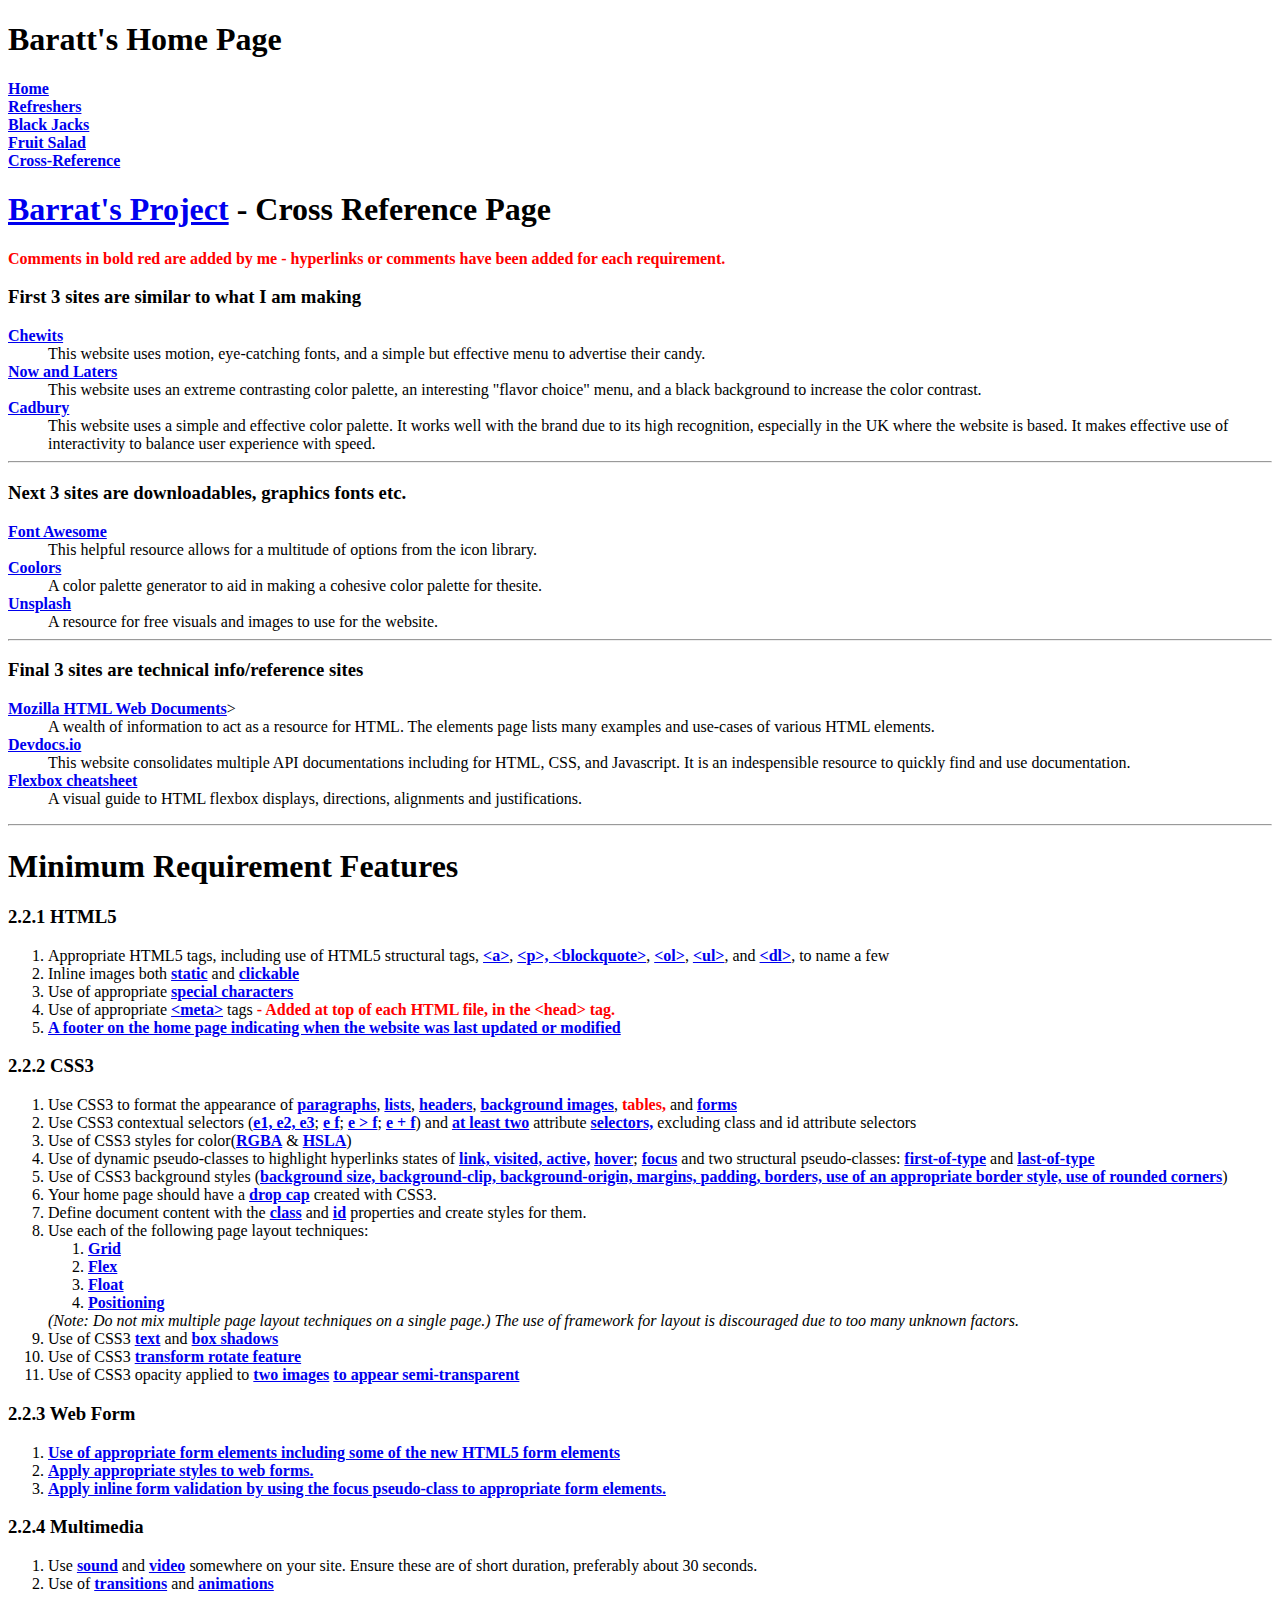
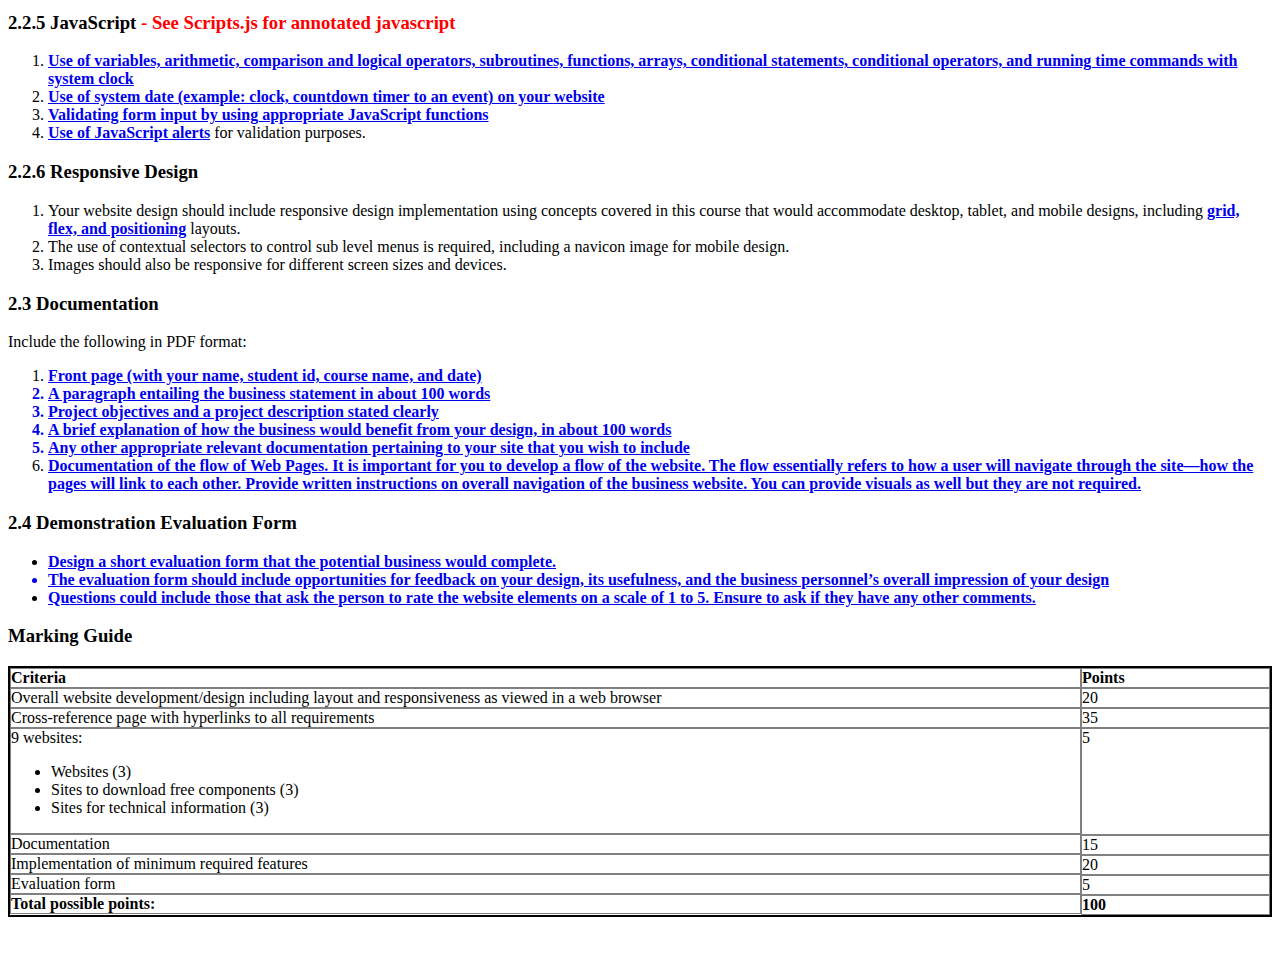
<file: crossref.html>
<!DOCTYPE html>
<html lang="en">
<head>
    <meta charset="UTF-8">
    <meta http-equiv="X-UA-Compatible" content="IE=edge">
    <meta name="viewport" content="width=device-width, initial-scale=1.0">
    
    <title>Cross Reference Page</title>
    <style>
        span {
            color: red;
            font-weight: bold;
        }
        a {
            font-weight: bold;
        }
    </style>
</head>
<body>
    <h1 id="titleheader">Baratt's Home Page</h1>
    <nav id = "menubar">
        <div class="menubar"><a href="index.html">Home</a></div>
        <div class="menubar"><a href="refreshers.html">Refreshers</a></div>
        <div class="menubar"><a href="blackjacks.html">Black Jacks</a></div>
        <div class="menubar"><a href="fruitsalad.html">Fruit Salad</a></div>
        <div class="menubar"><a href="crossref.html">Cross-Reference</a></div>
    </nav>
    <!-- Each item must be a hyperlink to the associated item + include a description
    of what the link is going to show. It should be listed on the main page nav menu on
    the far right.-->
    <h1><a href="https://valeoconfectionery.com/barratt">Barrat's Project</a> - Cross Reference Page</h1>
    <span>Comments in bold red are added by me - hyperlinks or comments have been added for each requirement.</span>
    <dl> <h3>First 3 sites are similar to what I am making</h3>
        <dt><a href="https://chewits.co.uk/">Chewits</a></dt>
        <dd>This website uses motion, eye-catching fonts, and a simple but effective menu to advertise their candy.</dd>
        <dt><a href="https://www.nowandlater.com/">Now and Laters</a></dt>
        <dd>This website uses an extreme contrasting color palette, an interesting "flavor choice" menu, and a black background to increase the color contrast.</dd>
        <dt><a href="https://www.cadbury.co.uk/">Cadbury</a></dt>
        <dd>This website uses a simple and effective color palette. It works well with the brand due to its high recognition, especially in the UK where the website is based. It makes effective use of interactivity to balance user experience with speed.</dd>
        <hr> <h3>Next 3 sites are downloadables, graphics fonts etc.</h3>
        <dt><a href="https://fontawesome.com/">Font Awesome</a></dt>
        <dd>This helpful resource allows for a multitude of options from the icon library.</dd>
        <dt><a href="https://coolors.co/">Coolors</a></dt>
        <dd>A color palette generator to aid in making a cohesive color palette for thesite.</dd>
        <dt><a href="https://unsplash.com/">Unsplash</a></dt>
        <dd>A resource for free visuals and images to use for the website.</dd>
        <hr><h3>Final 3 sites are technical info/reference sites</h3>
        <dt><a href="https://developer.mozilla.org/en-US/docs/Web/HTML/Element">Mozilla HTML Web Documents</a>></dt>
        <dd>A wealth of information to act as a resource for HTML. The elements page lists many examples and use-cases of various HTML elements.</dd>
        <dt><a href="https://devdocs.io/">Devdocs.io</a></dt>
        <dd>This website consolidates multiple API documentations including for HTML, CSS, and Javascript. It is an indespensible resource to quickly find and use documentation.</dd>
        <dt><a href="https://flexbox.malven.co/">Flexbox cheatsheet</a></dt>
        <dd>A visual guide to HTML flexbox displays, directions, alignments and justifications.</dd>
    </dl>
<hr>
<h1>Minimum Requirement Features</h1>
<h3>2.2.1 HTML5</h3>
<ol>
    <li>Appropriate HTML5 tags, including use of HTML5 structural tags, <a href="index.html#ex1">&lt;a&gt;</a>, <a href="index.html#mainquote">&lt;p&gt;, &lt;blockquote&gt;</a>, <a href="crossref.html#ex4">&lt;ol&gt;</a>, <a href="index.html#ex3">&lt;ul&gt;</a>, and <a href="fruitsalad.html#ex7">&lt;dl&gt;</a>, to name a few</li>
    <li>Inline images both <a href="fruitsalad.html#ex6">static</a> and <a href="index.html#ex5">clickable</a></li>
    <li>Use of appropriate <a href="index.html#mainquote">special characters</a></li>
    <li>Use of appropriate <a href="index.html#ex6">&lt;meta&gt;</a> tags <span class="studentcomments">- Added at top of each HTML file, in the &lt;head&gt; tag.</span></li> <!--See head in each HTML file-->
    <li><a href="index.html#footer">A footer on the home page indicating when the website was last updated or modified</a></li>
</ol>

<h3>2.2.2 CSS3</h3>
<ol id="ex4">
    <li>Use CSS3 to format the appearance of <a href="index.html#ex7">paragraphs</a>, <a href="index.html#ex3">lists</a>, <a href="index.html#titleheader">headers</a>, <a href="index.html#hero-image">background images</a>, <span class="studentcomments">tables,</span> and <a href="index.html#contactusform">forms</a></li>
    <li>Use CSS3 contextual selectors (<a href="refreshers.html#ele2">e1, e2, e3</a>; <a href="refreshers.html#ele1">e f</a>; <a href="fruitsalad.html#ex6">e > f</a>; <a href="index.html#ex9">e + f</a>) and <a href="index.html#ex8">at least two</a> attribute <a href="index.html#submitbutton">selectors,</a> excluding class and id attribute selectors</li>
    <li>Use of CSS3 styles for color(<a href="blackjacks.html#rgbaexample">RGBA</a> & <a href="blackjacks.html#hslexample">HSLA</a>)</li>
    <li>Use of dynamic pseudo-classes to highlight hyperlinks states of <a href="index.html#crossrefmenu">link, visited, active,</a>  <a href="index.html#ex10">hover</a>; <a href="index.html#crossrefmenu">focus</a>
         and two structural pseudo-classes: <a href="index.html#firstoftypeex">first-of-type</a> and <a href="index.html#ex1">last-of-type</a></li>
    <li>Use of CSS3 background styles (<a href="index.html#hero-image">background size, background-clip, background-origin, margins, </a><a href="index.html#menubar">padding, borders, use of an appropriate border style, use of rounded corners</a>)</li>
    <li>Your home page should have a <a href="index.html#dropcap1">drop cap</a> created with CSS3.</li>
    <li>Define document content with the <a href="index.html#ex5">class</a> and <a href="index.html#menubar">id</a> properties and create styles for them.</li>
    <li>Use each of the following page layout techniques:</li>
    <ol>
        <li><a href="blackjacks.html#gridex">Grid</a></li>
        <li><a href="index.html#candies">Flex</a></li>
        <li><a href="fruitsalad.html#floatexample">Float</a></li>
        <li><a href="refreshers.html#ele1">Positioning</a></li>
    </ol>
    <em>(Note: Do not mix multiple page layout techniques on a single page.) The use of framework for layout is discouraged due to too many unknown factors.</em>
    <li>Use of CSS3 <a href="index.html#ex7">text</a> and <a href="fruitsalad.html#floatexample">box shadows</a></li>
    <li>Use of CSS3 <a href="refreshers.html#refreshertitle">transform rotate feature</a></li>
    <li>Use of CSS3 opacity applied to <a href="fruitsalad.html#ex6">two images</a> <a href="blackjacks.html#opacityimgex">to appear semi-transparent</a></li>
</ol>
<h3>2.2.3 Web Form</h3>
<ol>
    <li><a href="index.html#contactusform">Use of appropriate form elements including some of the new HTML5 form elements</a></li>
    <li><a href="index.html#contactusform">Apply appropriate styles to web forms.</a></li>
    <li><a href="index.html#contactusform">Apply inline form validation by using the focus pseudo-class to appropriate form elements.</a></li>
</ol>
<h3>2.2.4 Multimedia</h3>
<ol>
    <li>Use <a href="index.html#audioex">sound</a> and <a href="fruitsalad.html#videoex">video</a> somewhere on your site. Ensure these are of short duration, preferably about 30 seconds.</li>
    <li>Use of <a href="fruitsalad.html#fruitsaladtitle">transitions</a> and <a href="index.html#mainquote">animations</a></li>
</ol>
<h3>2.2.5 JavaScript <span class="studentcomments">-  See Scripts.js for annotated javascript</span></h3>
<ol>
    <li><a href="index.html#eventtimer">Use of variables, arithmetic, comparison and logical operators, subroutines, functions, arrays, conditional statements, conditional operators, and running time commands with system clock</li>
    <li>Use of system date (example: clock, countdown timer to an event) on your website </a></li>
    <li><a href="index.html#contactusform">Validating form input by using appropriate JavaScript functions</a></li>
    <li><a href="index.html#contactusform">Use of JavaScript alerts</a> for validation purposes.</li>
</ol>
<h3>2.2.6 Responsive Design</h3>
<ol>
    <li>Your website design should include responsive design implementation using concepts covered in this course that would accommodate desktop, tablet, and mobile designs, including 
        <a href="blackjacks.html#gridex">grid, </a>
        <a href="index.html#candies">flex, </a>
        <a href="refreshers.html#ele1">and positioning</a> layouts.</li>
    <li>The use of contextual selectors to control sub level menus is required, including a navicon image for mobile design.</li>
    <li>Images should also be responsive for different screen sizes and devices.</li>
</ol>
<h3>2.3 Documentation</h3>
Include the following in PDF format:
<ol>
    <li><a href="COMP 2681 Final Project.pdf">Front page (with your name, student id, course name, and date)</li>
    <li>A paragraph entailing the business statement in about 100 words</li>
    <li>Project objectives and a project description stated clearly</li>
    <li>A brief explanation of how the business would benefit from your design, in about 100 words</li>
    <li>Any other appropriate relevant documentation pertaining to your site that you wish to include</li>
    <li>Documentation of the flow of Web Pages. It is important for you to develop a flow of the website. The flow essentially refers to how a user will navigate through the site—how the pages will link to each other. Provide written instructions on overall navigation of the business website. You can provide visuals as well but they are not required.</a></li>
</ol>
<h3>2.4 Demonstration Evaluation Form</h3>
<ul>
    <li><a href="https://forms.gle/JpLy3JW1ETvCAots8">Design a short evaluation form that the potential business would complete.</li>
    <li>The evaluation form should include opportunities for feedback on your design, its usefulness, and the business personnel’s overall impression of your design</li>
    <li>Questions could include those that ask the person to rate the website elements on a scale of 1 to 5. Ensure to ask if they have any other comments.</a></li>
</ul>
<h3>Marking Guide</h3>
<div class="table" style="border: 2px solid black; display:flex; margin-bottom:50px;">
    <div class="tablecol" style="width:85%;">
        <div class="tablerow" style="border:1px solid grey;"><strong>Criteria</strong></div>
        <div class="tablerow" style="border:1px solid grey;">Overall website development/design including layout and responsiveness as viewed in a web browser</div>
        <div class="tablerow" style="border:1px solid grey;">Cross-reference page with hyperlinks to all requirements</div>
        <div class="tablerow" style="border:1px solid grey;">9 websites:
            <ul>
                <li>Websites (3)</li>
                <li>Sites to download free components (3)</li>
                <li>Sites for technical information (3)</li>
            </ul>
    </div>
        <div class="tablerow" style="border:1px solid grey;">Documentation</div>
        <div class="tablerow" style="border:1px solid grey;">Implementation of minimum required features</div>
        <div class="tablerow" style="border:1px solid grey;">Evaluation form</div>
        <div class="tablerow" style="border:1px solid grey;"><strong>Total possible points:</strong></div>
    </div>
    <div class="tablecol" style="width:15%;">
        <div class="tablerow" style="border:1px solid grey;"><strong>Points</strong></div>
        <div class="tablerow" style="border:1px solid grey;">20</div>
        <div class="tablerow" style="border:1px solid grey;">35</div>
        <div class="tablerow" style="border:1px solid grey; height:105px;">5</div>
        <div class="tablerow" style="border:1px solid grey;">15</div>
        <div class="tablerow" style="border:1px solid grey;">20</div>
        <div class="tablerow" style="border:1px solid grey;">5</div>
        <div class="tablerow" style="border:1px solid grey;"><strong>100</strong></div>
    </div>
</div>
</body>
</html>
</file>
